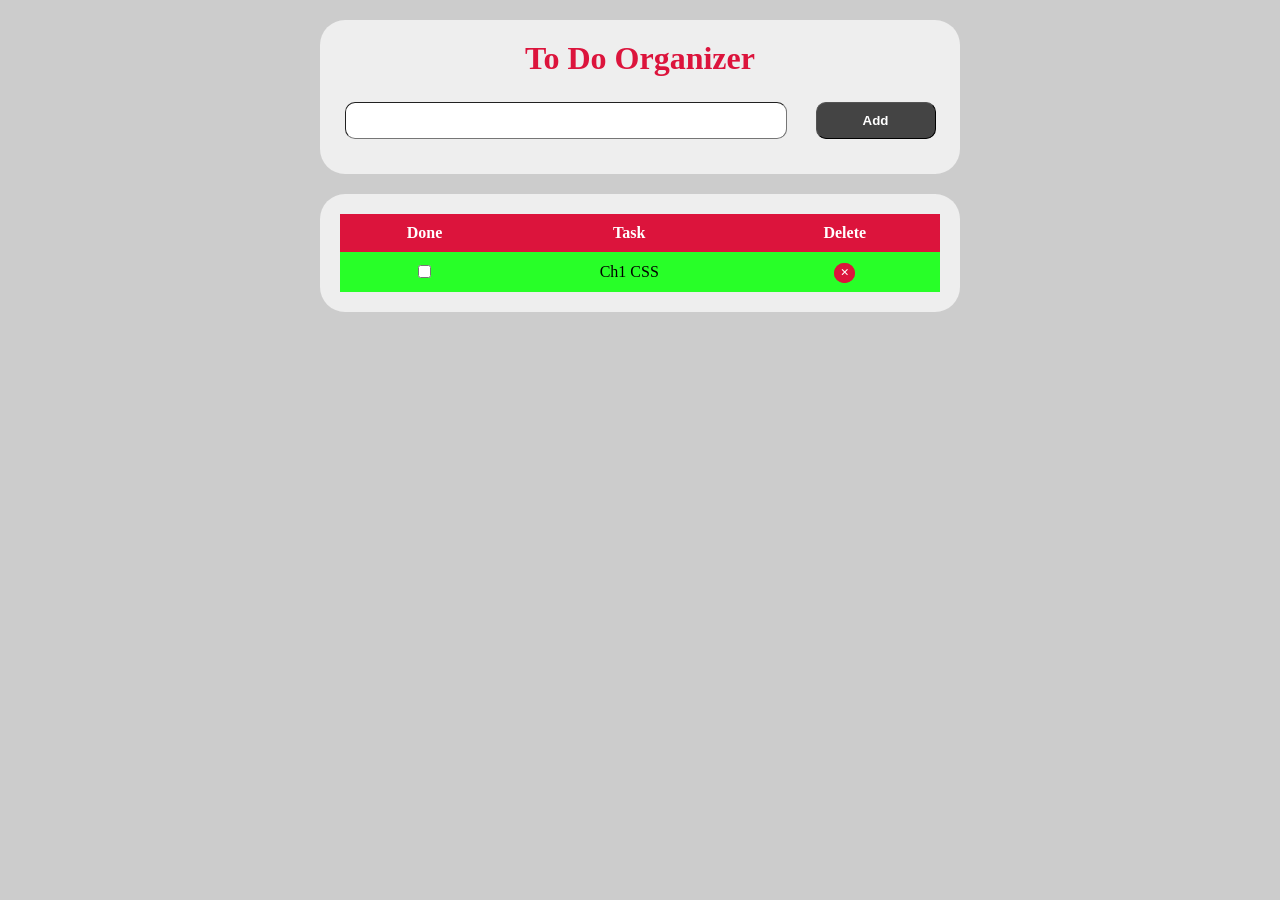
<file: mainPage.html>
<!DOCTYPE html>
<html lang="en">
<head>
  <meta charset="UTF-8">
  <meta name="viewport" content="width=device-width, initial-scale=1.0">
  <title>Main Page</title>
  <link rel="stylesheet" href="css/mainPage.css">
</head>
<body>
  
  <div class="container">
    <h1>To Do Organizer</h1>
    <div>
      <input type="text" name="text" id="txtInput"> 
      <input type="button" value="Add"  onclick="AddTask()">
    </div>
  </div>

  <div class="container">
    <table>
      <thead>
        <tr>
          <th>Done</th>
          <th>Task</th>
          <th>Delete</th>
        </tr>
      </thead>
      <tbody id="addItems">
        <tr>
          <td><input type="checkbox" id="check"></td>
          <td>Ch1 CSS</td>
          <td><span>×</span></td>
        </tr>
      </tbody>
    </table>
  </div>

  <script src="js/myOwnLib.js"></script>
  <script src="js/mainpage.js"></script>

</body>
</html>
</file>
<file: css/mainPage.css>
body{
  margin: 0;
  padding: 0;
  background-color: #ccc;
}


.container{
  width: 600px;
  margin: 20px auto;
  padding: 20px;
  background-color: #eee;
  text-align: center;
  border-radius: 25px;
}

.container h1{
  color: crimson;
  margin: 0;

}

.container div{
  width: 100%;
  font-weight: 18px;
  margin-top: 25px;
  margin-bottom: 15px;
}

.container div input[type='text']{
  padding: 10px;
  width: 70%;
  outline: none;
  border-radius: 10px;
  border-width: 1px;
}

.container div input[type='button']{
  padding: 10px;
  width: 20%;
  border-radius: 10px;
  margin-left: 25px;
  border-width: 1px;
  background-color: #444;
  color: white;
  font-weight: bold;
}

table{
  width: 100%;
  border-collapse: collapse;
}

table thead tr{
  border-radius: 10px;
  background-color: crimson;
  margin-bottom: 10px;
}

table th{
  padding: 10px;
  color: white;
  
}

table td{
  padding: 10px;
}

table tbody tr:nth-child(odd){
  
  background-color: #28ff28;
}

table tbody tr:nth-child(even){

  background-color: yellow;
}


table td span{
  font-size: 15px;
  border: 1px solid crimson;
  border-radius: 50%;
  padding: 0 5px 2px 5px;
  background-color: crimson;
  font-weight: bold;
  color: white;
}
</file>
